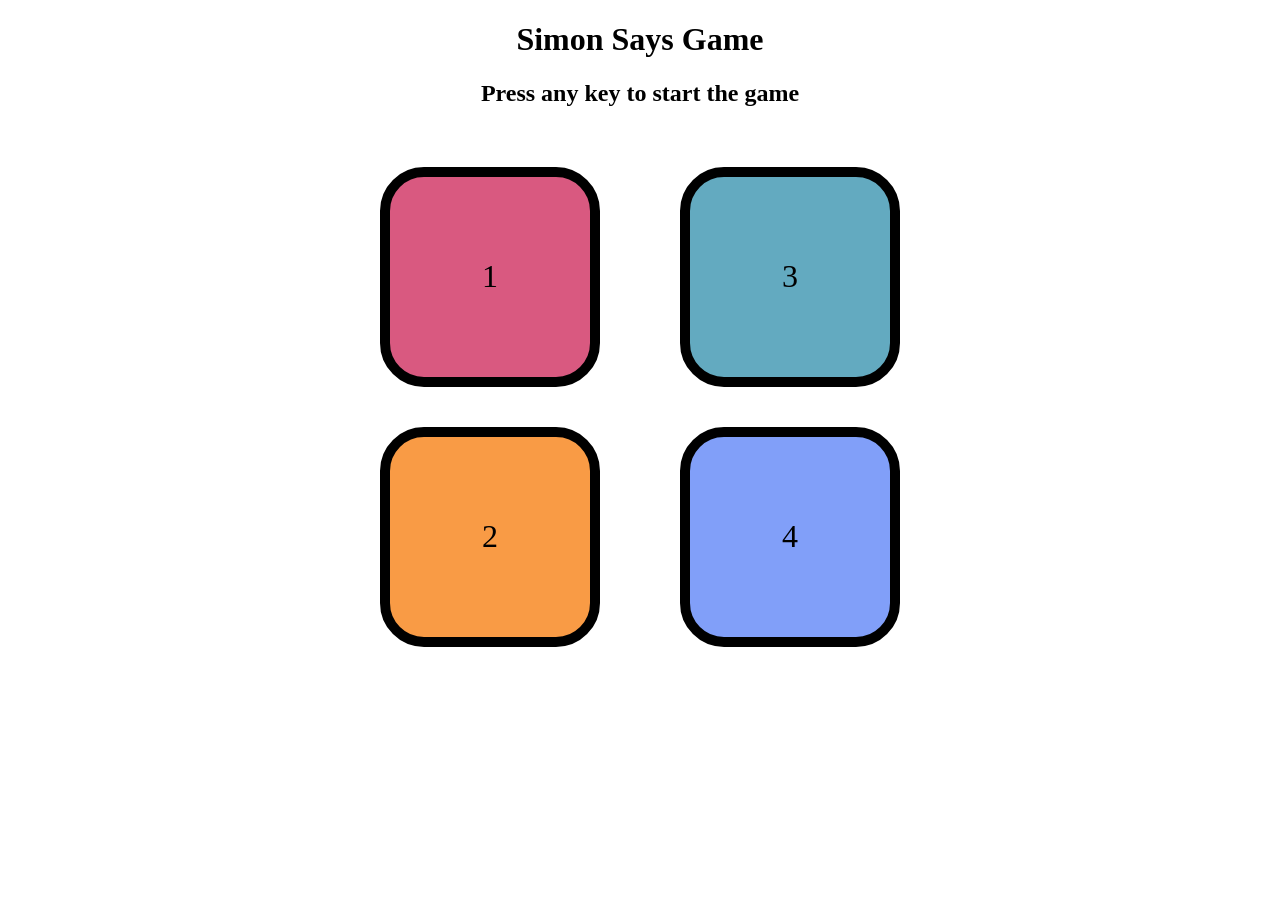
<file: index.html>
<!DOCTYPE html>
<html lang="en">
<head>
    <meta charset="UTF-8">
    <meta name="viewport" content="width=device-width, initial-scale=1.0">
    <title>Simon Says Game</title>

    <link rel="stylesheet" href="(3) Style-Project.css">

</head>
<body>
    
    <h1>Simon Says Game</h1>
    <h2>Press any key to start the game</h2>

    <div class="btn-container">
        <div class="line-one">
            <div class="btn red" type="button" id="red">1</div>
            <div class="btn orange" type="button" id="orange">2</div>
        </div>

        <div class="line-two">
            <div class="btn green" type="button" id="green">3</div>
            <div class="btn blue" type="button" id="blue">4</div>
        </div>
    </div>


    <script src="(3) App-Project.js"></script>
</body>
</html>
</file>
<file: (3) Style-Project.css>
body {
    text-align: center;
}

.btn {
    height: 200px;
    width: 200px;
    border-radius: 20%;
    border: 10px solid black;
    margin: 2.5rem;

    display: flex;
    justify-content: center;
    align-items: center;

    font-size: 2rem;
}

.btn-container {
    display: flex;
    justify-content: center;
}

.red {
    background-color: #d95980;
}

.orange {
    background-color: #f99b45;
}

.green { 
    background-color: #63aac0;
}

.blue { 
    background-color: #819ff9;
}

.flash {
    background-color: white;
}

.userflash {
    background-color: lightgreen;
}

.redflash {
    background-color: red;
}
</file>
